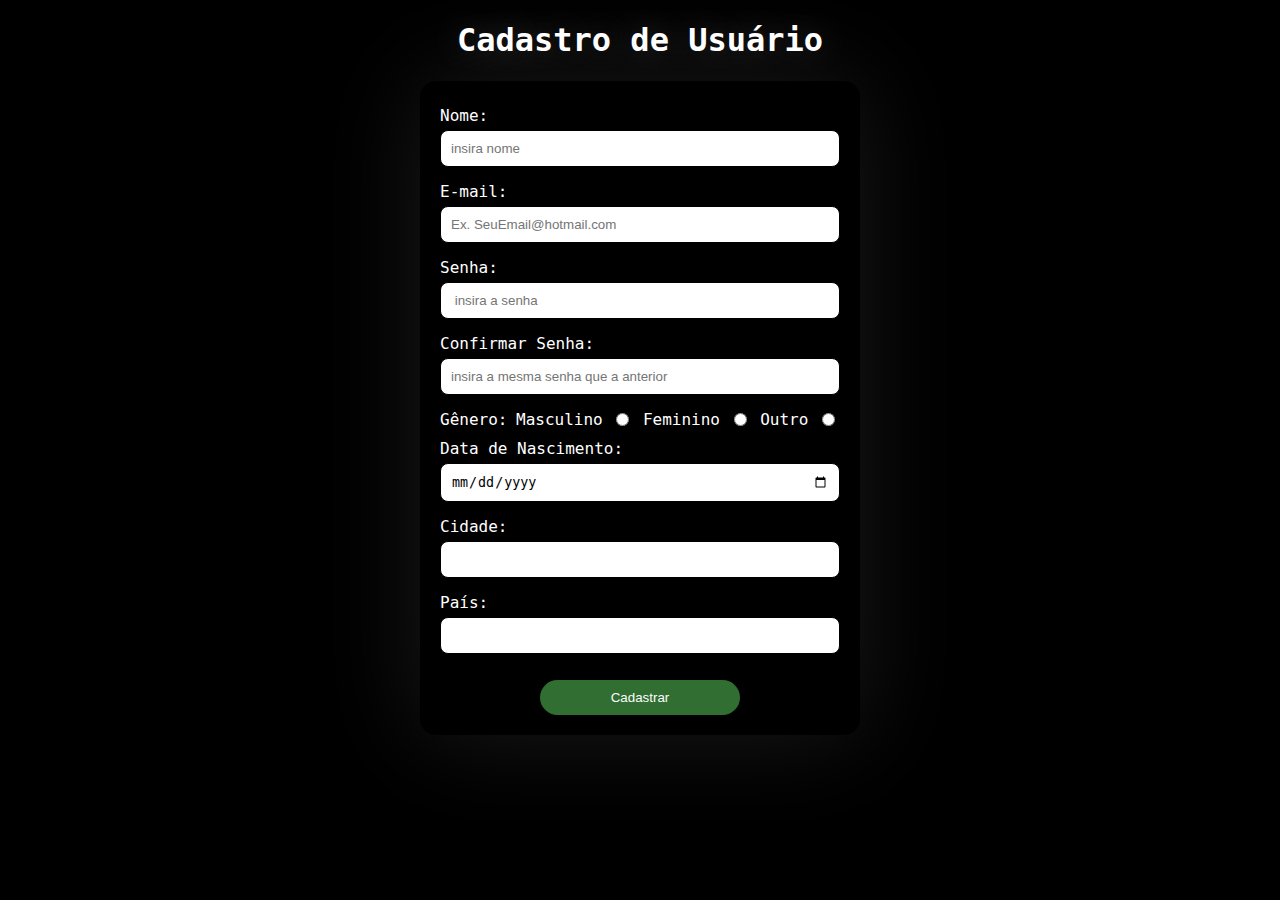
<file: index.html>
<!DOCTYPE html>
<html lang="pt-br">
<head>
    <meta charset="UTF-8">
    <meta name="viewport" content="width=device-width, initial-scale=1.0">
    <title>Cadastro</title>
    <link rel="stylesheet" href="styles.css"> 

</head>
<body>

    <h1>Cadastro de Usuário</h1>
    <form action="#" method="post">
        <label for="nome">Nome:</label>
        <input type="text" id="nome" name="nome" required placeholder="insira nome">
        
        <label for="email">E-mail:</label>
        <input type="email" id="email" name="email" required placeholder="Ex. SeuEmail@hotmail.com">
        
        <label for="senha">Senha:</label>
        <input type="password" id="senha" name="senha" required placeholder=" insira a senha">
        
        <label for="confirmar-senha">Confirmar Senha:</label>
        <input type="password" id="confirmar-senha" name="confirmar-senha" required placeholder="insira a mesma senha que a anterior">
        <div id="generodv">

          <label>Gênero:</label>
          <label for="genero-masculino">Masculino</label>
          <input type="radio" id="genero-masculino" name="genero" value="Masculino">
          <label for="genero-feminino">Feminino</label>
          <input type="radio" id="genero-feminino" name="genero" value="Feminino">
          <label for="genero-outro">Outro</label>
          <input type="radio" id="genero-outro" name="genero" value="Outro">
        
        </div>
          
        <label for="data-nascimento">Data de Nascimento:</label>
        <input type="date" id="data-nascimento" name="data-nascimento" required>
        
        <label for="cidade">Cidade:</label>
        <input type="text" id="cidade" name="cidade">
        
        <label for="pais">País:</label>
        <input type="text" id="pais" name="pais">
        
        <button type="submit">Cadastrar</button>
    </form>
  
</body>
</html>
</file>
<file: styles.css>
body {
    font-family: monospace, sans-serif;
    background-color:#000000;
    
    margin: 0;
    padding: 0;
}

h1 {
    text-align: center;
    color: #ffffff;
    text-shadow: 0px 0px 35px rgba(255, 255, 255, 0.253);
}

form {
    max-width: 400px;
    margin: 0 auto;
    background-color: #000000;
    padding: 20px;
    border-radius: 16px;
    box-shadow: 0 0 100px rgba(253, 252, 252, 0.103);
    animation: shadowTransition 2s infinite alternate;
}
@keyframes shadowTransition {
    0% {
        box-shadow: 0 0 100px rgba(255, 255, 255, 0.177); /* Cor inicial */
    }
    100% {
        box-shadow: 0 0 100px rgba(21, 255, 0, 0.177); /* Cor final */
    }
}

label {
    display: block;
    margin-top: 5px;
    margin-bottom: 5px;
    color: #ffffff;
}

input[type="text"],
input[type="email"],
input[type="password"],
input[type="date"] {
    outline: none;
    width: calc(100% - 22px);
    padding: 10px;
    margin-bottom: 10px;
    border: 1px solid #000000;
    border-radius: 8px;
}

input[type="radio"] {
    margin: 5px;
    accent-color: #000000;
}

button[type="submit"] {
    margin-left: 25%;
    margin-top: 1rem;
    width: 50%;
    padding: 10px;
    background-color: #4caf4fa1;
    color: #fcfcfc;
    border: none;
    border-radius: 24px;
    cursor: pointer;
}

button[type="submit"]:hover {
    background-color: #45a049;
}

div {
    display: flex;
    flex-direction: row;
    justify-content: space-between;
}
</file>
